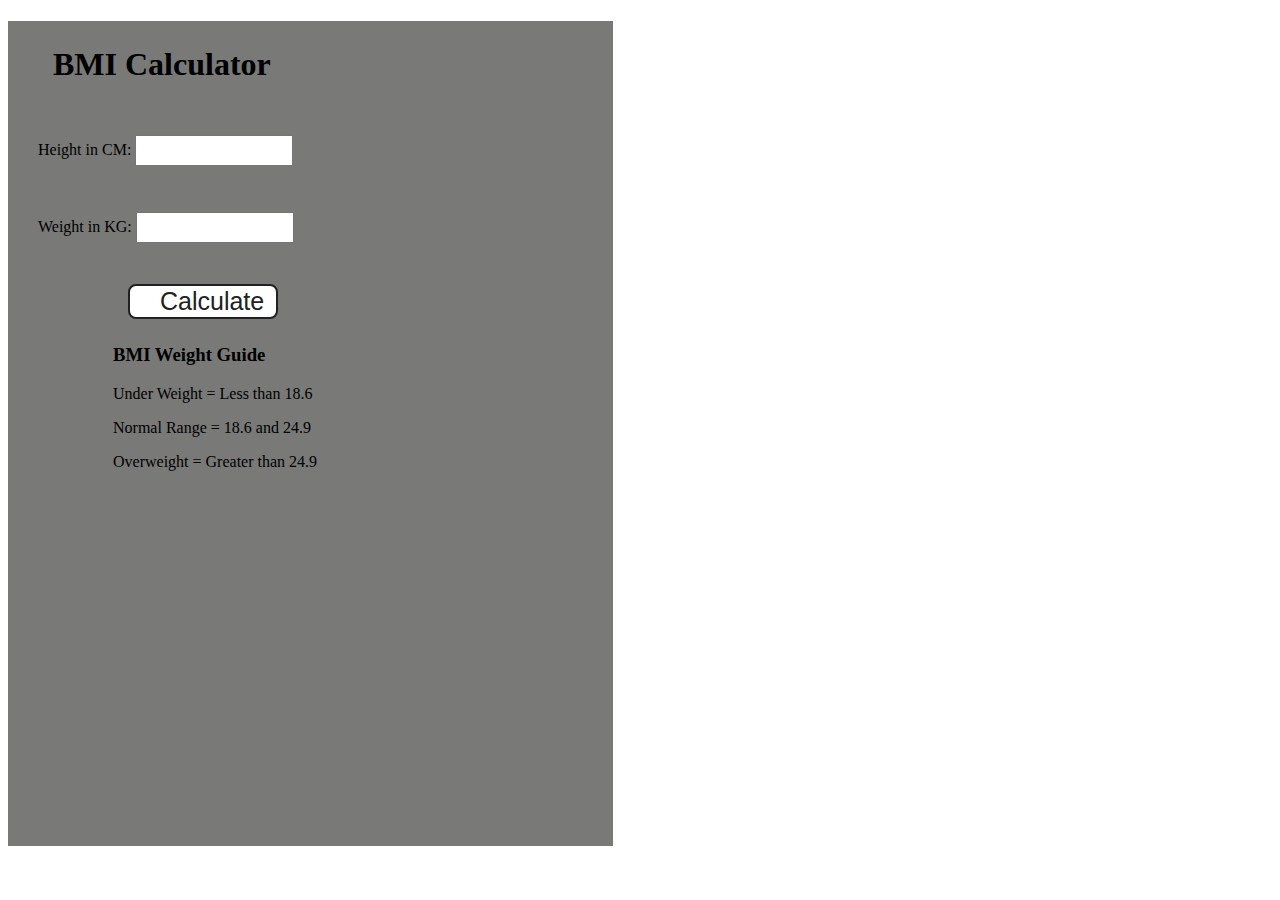
<file: BMI calculator/index.html>
<!DOCTYPE html>
<html lang="en">

<head>
    <meta charset="UTF-8" />
    <meta name="viewport" content="width=device-width, initial-scale=1.0" />
    <meta http-equiv="X-UA-Compatible" content="ie=edge" />
    <link rel="stylesheet" href="style.css" />
    <title>BMI Calculator</title>
</head>

<body>
    <div class="container">
        <h1>BMI Calculator</h1>
        <form>
            <p><label>Height in CM: </label><input type="text" id="height" /></p>
            <p><label>Weight in KG: </label><input type="text" id="weight" /></p>
            <button>Calculate</button>
            <div id="results"></div>
            <div id="weight-guide">
                <h3>BMI Weight Guide</h3>
                <p>Under Weight = Less than 18.6</p>
                <p>Normal Range = 18.6 and 24.9</p>
                <p>Overweight = Greater than 24.9</p>
            </div>
        </form>
    </div>
</body>
<script src="chaiaurcode.js"></script>

</html>
</file>
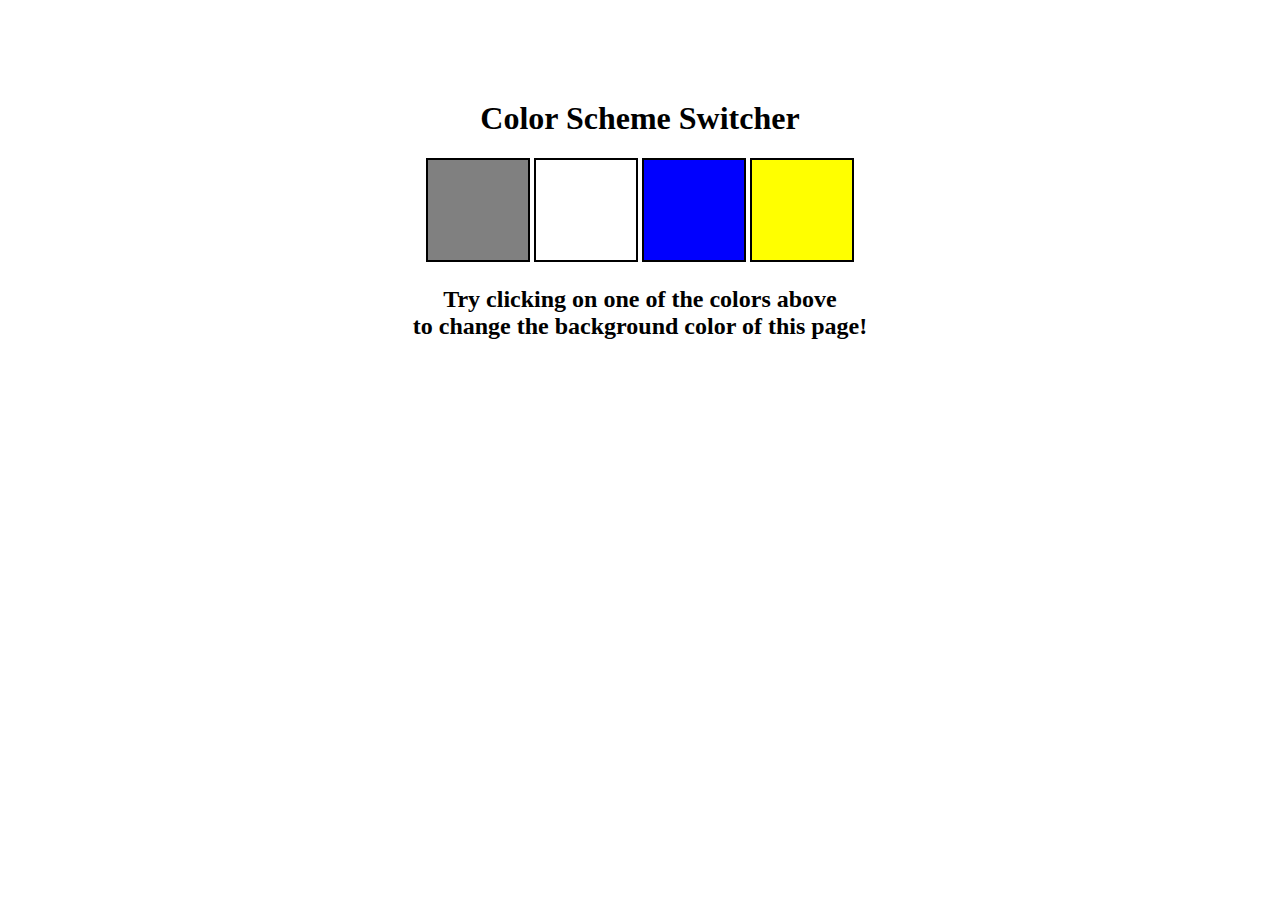
<file: color changer/index.html>
<!DOCTYPE html>
<html lang="en">

<head>
    <meta charset="UTF-8" />
    <meta name="viewport" content="width=device-width, initial-scale=1.0" />
    <meta http-equiv="X-UA-Compatible" content="ie=edge" />
    <link rel="stylesheet" href="style.css" />
    <title>JavaScript Background Color Switcher</title>
</head>

<body>
    <div class="canvas">
        <h1>Color Scheme Switcher</h1>
        <span class="button" id="grey" onclick="toggleColor('grey')"></span>
        <span class="button" id="white" onclick="toggleColor('white')"></span>
        <span class="button" id="blue" onclick="toggleColor('blue')"></span>
        <span class="button" id="yellow" onclick="toggleColor('yellow')"></span>
        <h2>
            Try clicking on one of the colors above
            <span>to change the background color of this page!</span>
        </h2>
    </div>
    <script src="chaiaurcode.js"></script>
</body>


</html>
</file>
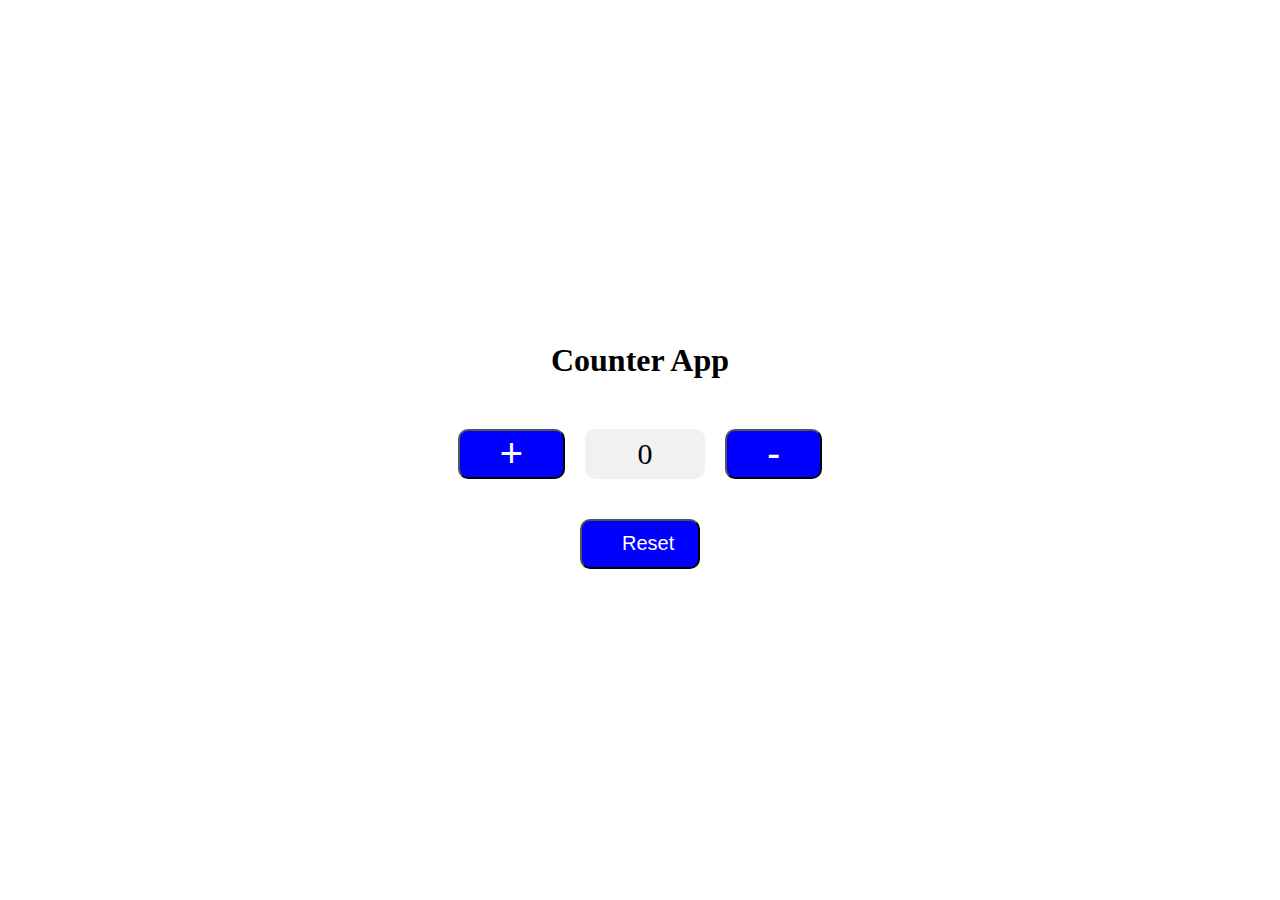
<file: counter/index.html>
<!DOCTYPE html>
<ml>

    <head>
        <title>Counter App</title>
        <link rel="stylesheet" href="style.css">
    </head>

    <body>
        <div class="container">
            <h1>Counter App</h1>
            <div class="counter">
                <button id="increment-btn">+</button>
                <div id="counter-value">0</div>
                <button id="decrement-btn">-</button>
            </div>
            <button id="reset">Reset</button>
        </div>

        <script src="counter.js"></script>
    </body>

    </html>
</file>
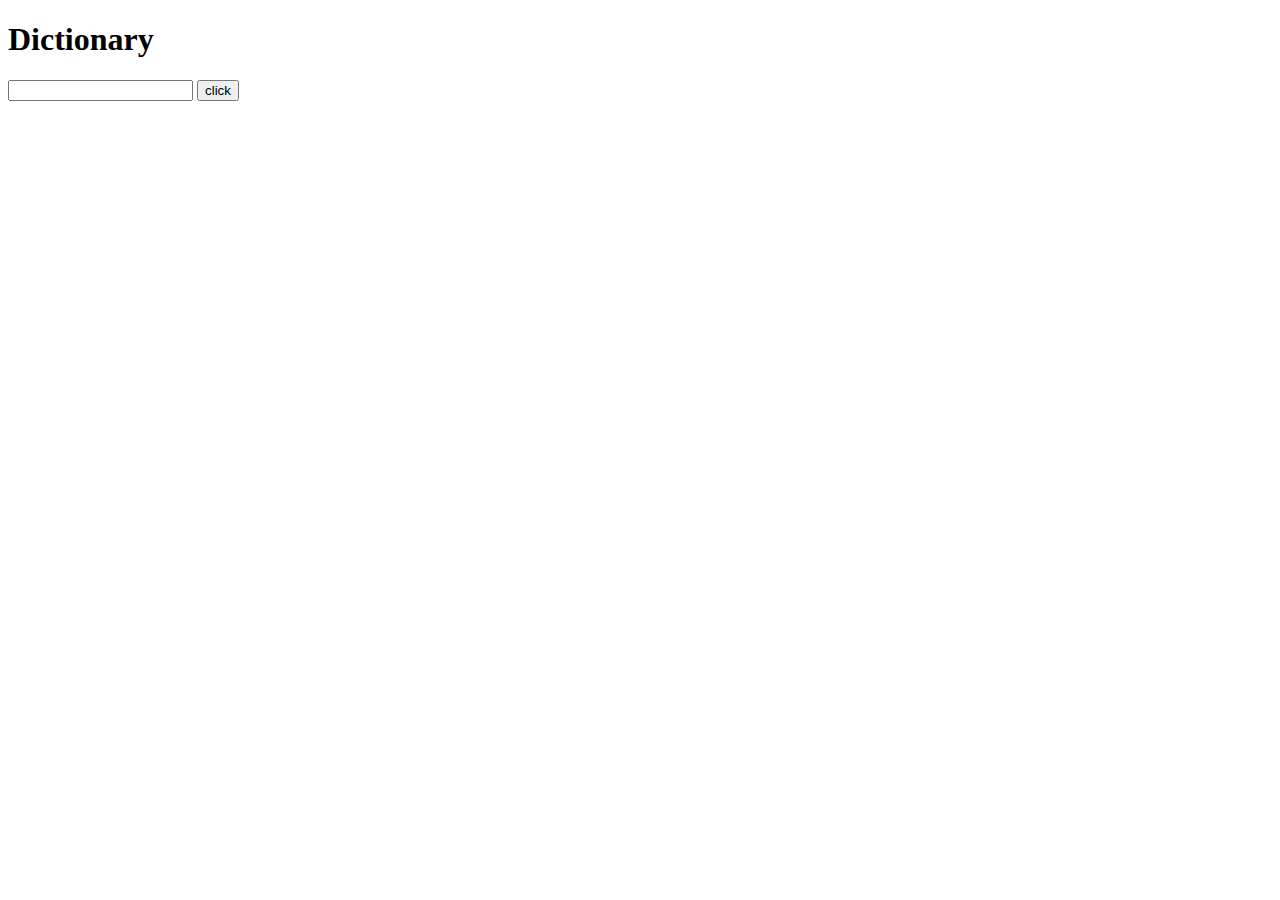
<file: dictionary/index.html>
<!DOCTYPE html>
<html lang="en">

<head>
    <meta charset="UTF-8">
    <meta name="viewport" content="width=device-width, initial-scale=1.0">
    <title>Document</title>
</head>

<body>
    <div>
        <h1>Dictionary</h1>
        <input type="text" id="input" />
        <button>click</button>
        <div id="output"></div>
    </div>

</body>
<script src="script.js"></script>

</html>
</file>
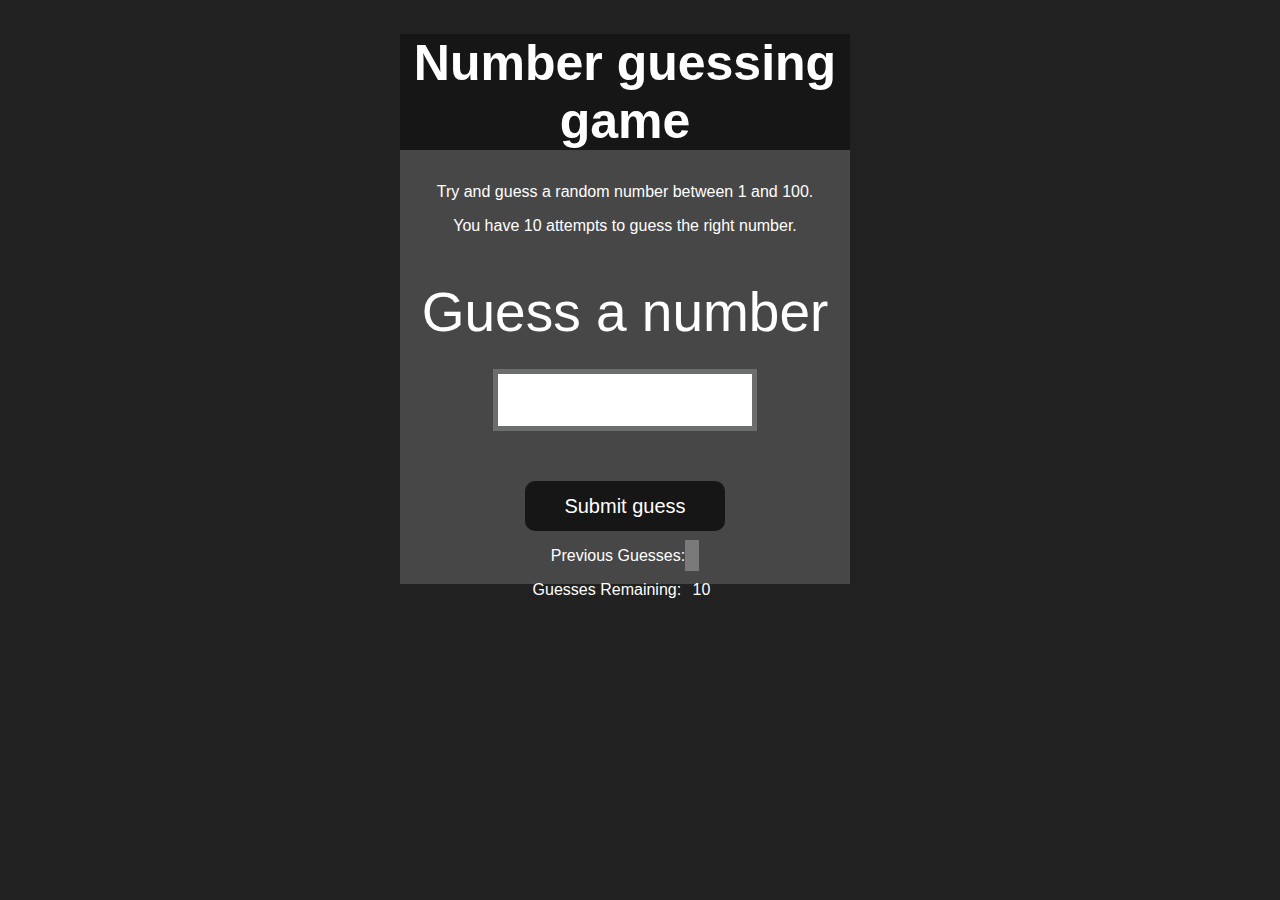
<file: guess the no./index.html>
<!DOCTYPE html>
<html lang="en">

<head>
    <meta charset="UTF-8">
    <meta name="viewport" content="width=device-width, initial-scale=1.0">
    <meta http-equiv="X-UA-Compatible" content="ie=edge">
    <title>Number Guessing Game</title>
    <link rel="stylesheet" href="style.css">
</head>

<body style="background-color:#212121; color:#fff;">

    <div id="wrapper">
        <h1>Number guessing game</h1>
        <p>Try and guess a random number between 1 and 100.</p>
        <p>You have 10 attempts to guess the right number.</p>
        </br>
        <form class="form">
            <label2 for="guessField" id="guess">Guess a number</label>
                <input type="text" id="guessField" class="guessField">
                <input type="submit" id="subt" value="Submit guess" class="guessSubmit">
        </form>

        <div class="resultParas">
            <p>Previous Guesses: <span class="guesses"></span></p>
            <p>Guesses Remaining: <span class="lastResult">10</span></p>
            <p class="lowOrHi"></p>
        </div>
    </div>
    <script src="chaiaurcode.js"></script>
</body>

</html>
</file>
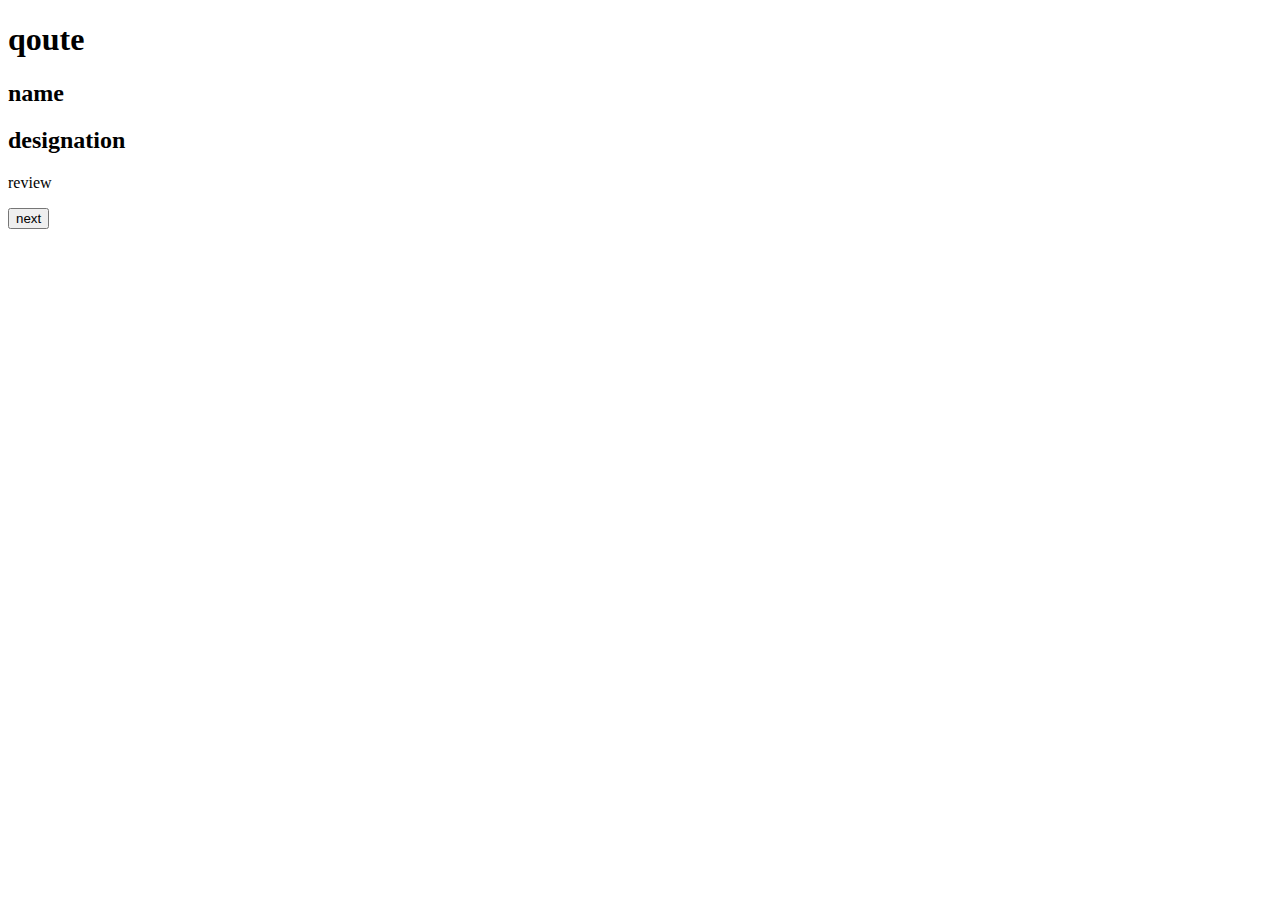
<file: random quote generator/index.html>
<!DOCTYPE html>
<html>

<head>
    <meta charset="UTF-8" />
    <meta name="viewport" content="width=device-width, initial-scale=1.0" />
    <link href="" rel="stylesheet" />
    <title>random quote generator</title>
</head>

<body>
    <div>
        <h1>qoute</h1>
        <h2 id="name">name</h2>
        <h2 id="designation">designation</h2>
        <p id="review">review</p>
        <button>next</button>
    </div>

</body>
<script src="scripts.js"></script>

</html>
</file>
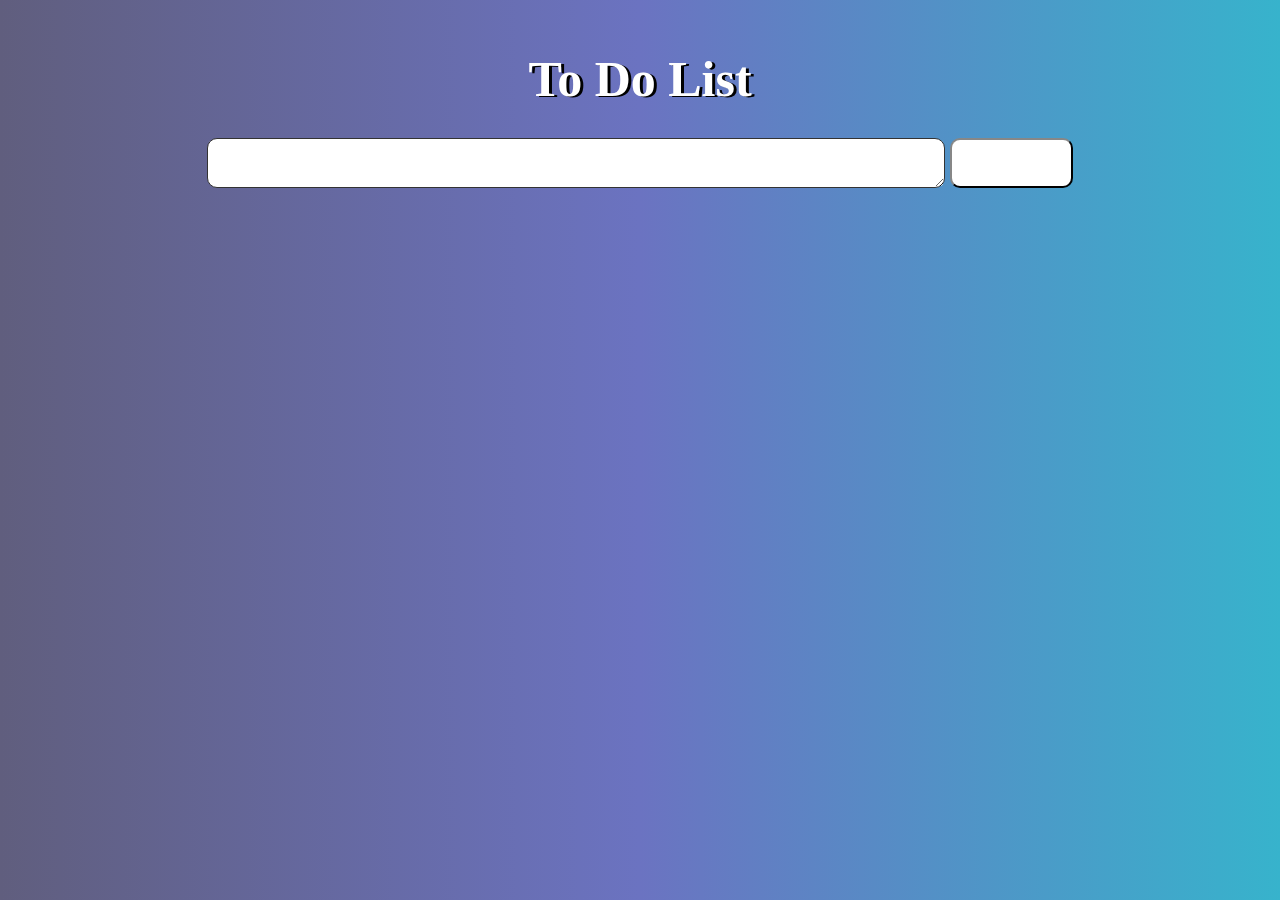
<file: to-do-List-main/index.html>
<!DOCTYPE html>
<html lang="en">

<head>
    <meta charset="UTF-8">
    <meta http-equiv="X-UA-Compatible" content="IE=edge">
    <meta name="viewport" content="width=device-width, initial-scale=1.0">

    <script src="script.js" defer></script>
    <link rel="stylesheet" href="style.css">

    <title>to-do List</title>
</head>

<body>
    <div class="container-title">
        <h1>To Do List</h1>
    </div>
    <div class="container">
        <div class="inputcol">
            <textarea name="text" class="textarea"></textarea>
            <button type="button" class="buttoninput"><i class="fa-solid fa-check"></i></button>
        </div>
    </div>
    <div class="todolist">

    </div>
</body>

</html>
</file>
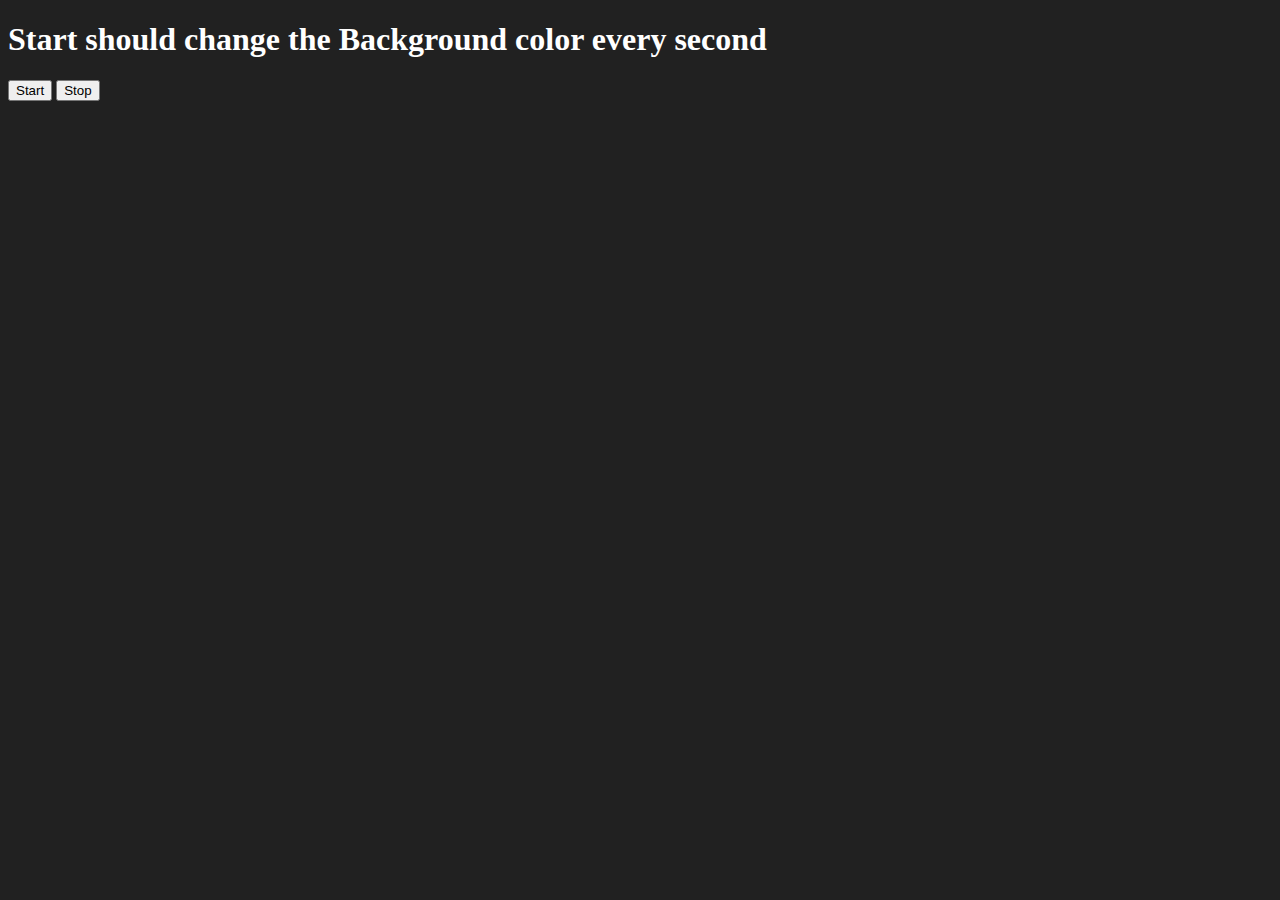
<file: unlimitedColors/index.html>
<!DOCTYPE html>
<html lang="en">

<head>
    <meta charset="UTF-8" />
    <meta name="viewport" content="width=device-width, initial-scale=1.0" />
    <meta http-equiv="X-UA-Compatible" content="ie=edge" />
    <title>Number Guessing Game</title>
</head>

<body style="background-color: #212121; color: #fff">

    <h1>Start should change the Background color every second</h1>
    <button id="start">Start</button>
    <button id="stop">Stop</button>
    <script src="chaiaurcode.js"></script>
</body>

</html>
</file>
<file: BMI calculator/style.css>
.container {
    width: 575px;
    height: 825px;
  
    background-color: #797978;
    padding-left: 30px;
  }
  #height,
  #weight {
    width: 150px;
    height: 25px;
    margin-top: 30px;
  }
  
  #weight-guide {
    margin-left: 75px;
    margin-top: 25px;
  }
  
  #results {
    font-size: 35px;
    margin-left: 90px;
    margin-top: 20px;
    color: rgb(241, 241, 241);
  }
  
  button {
    width: 150px;
    height: 35px;
    margin-left: 90px;
    margin-top: 25px;
    background-color: #fff;
    padding: 1px 30px;
    border-radius: 8px;
    color: #212121;
    text-decoration: none;
    border: 2px solid #212121;
  
    font-size: 25px;
  }
  
  h1 {
    padding-left: 15px;
    padding-top: 25px;
    
  }
</file>
<file: color changer/style.css>
html {
    margin: 0;
  }
  
  span {
    display: block;
  }
  .canvas {
    margin: 100px auto 100px;
    width: 80%;
    text-align: center;
  }
  
  .button {
    width: 100px;
    height: 100px;
    border: solid black 2px;
    display: inline-block;
  }
  
  #grey {
    background: grey;
  }
  
  #white {
    background: white;
  }
  #blue {
    background: blue;
  }
  #yellow {
    background: yellow;
  }
</file>
<file: counter/style.css>
*{
	box-sizing: border-box;
	margin: 0px;
	padding: 0px;
}
.container{
	height: 100vh;
	width: 100vw;
	display: flex;
	flex-direction: column;
	justify-content: center;
	align-items: center;
}
.container h1{
	margin: 30px;
}
.counter{
	width: 30%;
	display: flex;
	justify-content: center;
}
#increment-btn, #decrement-btn, #reset{
	height: 50px;
	width: 120px;
	padding: 0 40px;
	border-radius: 10px;
	font-size: 40px;
	background-color: blue;
	color: white;
	margin: 20px;
}
#reset{
	font-size: 20px;
}
#counter-value{
	height: 50px;
	min-width: 120px;
	border-radius: 10px;
	background-color: rgba(180, 180, 180, 0.187);
	margin-top: 20px;
	font-size: 30px;
	display: flex;
	justify-content: center;
	align-items: center;
}
</file>
<file: guess the no./style.css>
html {
    font-family: sans-serif;
  }
  
  body {
    width: 300px;
    max-width: 750px;
    min-width: 480px;
    margin: 0 auto;
    background-color: #212121;
  }
  
  .lastResult {
    color: white;
    padding: 7px;
  }
  
  .guesses {
    color: white;
    padding: 7px;
  }
  
  button {
    background-color: #141414;
    color: #fff;
    width: 250px;
    height: 50px;
    border-radius: 25px;
    font-size: 30px;
    border-style: none;
    margin-top: 30px;
    /* margin-left: 50px; */
  }
  
  #subt {
    background-color: #161616;
    color: #ffffff;
    width: 200px;
    height: 50px;
    border-radius: 10px;
    font-size: 20px;
    border-style: none;
    margin-top: 50px;
    /* margin-left: 75px; */
  }
  
  #guessField {
    color: #000;
    width: 250px;
    height: 50px;
    font-size: 30px;
    border-style: none;
    margin-top: 25px;
  
    /* margin-left: 50px; */
    border: 5px solid #6c6d6d;
    text-align: center;
  }
  
  #guess {
    font-size: 55px;
    /* margin-left: 90px; */
    margin-top: 120px;
    color: #fff;
  }
  
  .guesses {
    background-color: #7a7a7a;
  }
  
  #wrapper {
    box-sizing: border-box;
    text-align: center;
    width: 450px;
    height: 550px;
    background-color: #474747;
    color: #fff;
    font-size: 25px;
  }
  
  h1 {
    background-color: #161616;
  
    color: #fff;
    text-align: center;
  }
  
  p {
    font-size: 16px;
    text-align: center;
  }
</file>
<file: to-do-List-main/style.css>
* {
    margin: 0;
    padding: 0;
    box-sizing: border-box;
    font-family: 'Times New Roman', Times, serif;
}

body {
    background-image: linear-gradient(to right, #605e7e, #6b73c1, #37b3cc);
    margin: 50px 2%;
}

/* container title */
.container-title {
    font-size: 25px;
    text-align: center;
    margin: 0 0 30px 0;
    color: white;
    text-shadow: 3px 1px black;
}

/* container */
.inputcol {
    display: grid;
    column-gap: 5px;
    grid-template-columns: 60% 10%;
    justify-content: center;
    margin-top: 10px;
}

.textarea {
    min-height: 50px;
    height: 50px;
    max-width: 100%;
    min-width: 100%;
    border-radius: 10px;
    border-color: #333;
    font-size: 20px;
    padding: 10px 10px;
    overflow: auto;
    overflow-x: hidden;
}

.textarea::-webkit-scrollbar-track {
    border-radius: 10px;
    background-color: #333;
}

.textarea::-webkit-scrollbar {
    width: 10px;
    cursor: pointer;
}

.textarea::-webkit-scrollbar-thumb {
    border-radius: 10px;
    background-color: #8f8acc;
    cursor: pointer;
}

.textarea:focus {
    outline: none;
}

.buttoninput {
    border-radius: 10px;
    border-color: #333;
    background-color: white;
    font-size: 20px;
}

.buttoninput:hover {
    background-color: #8f8acc;
    color: white;
}

/* js */
.todolist {
    margin-top: 20px;
}

.itemall {
    display: grid;
    grid-template-columns: 60% 5% 5%;
    justify-content: center;
    margin-bottom: 2px;
}

.item, .check-button, .trash-button {
    border: none;
    background-color: white;
    min-height: 50px;
    padding: 10px 10px;
}

.item {
    word-wrap: break-word;
    word-break: break-all;
    border-radius: 10px 0 0 10px;
    display: grid;
    align-content: center;
    font-size: 20px;
}

.check-button, .trash-button {
    font-size: 15px;
}

.trash-button {
    border-radius: 0 10px 10px 0;
}

.check-button:hover {
    background-color: #37b3cc;
    color: white;
}

.trash-button:hover {
    background-color: #6b73c1;
    color: white;
}

.fa-check, .fa-trash {
    pointer-events: none;
}

button, .check-button, .trash-button {
    cursor: pointer;
}
</file>
